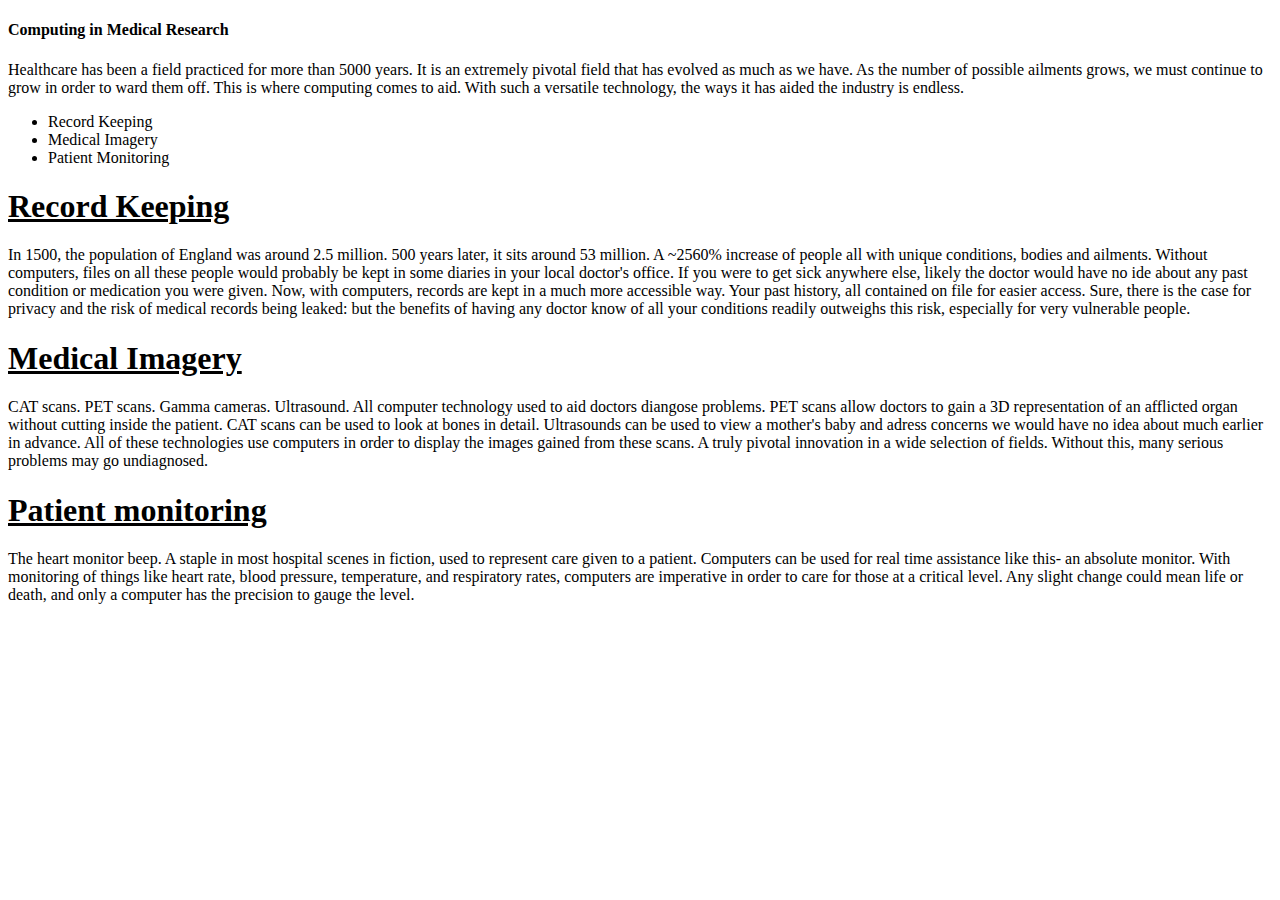
<file: page4.html>
<!DOCTYPE html>
<html>
    <head>
        <header>
            <h4>Computing in Medical Research</h4>
        </header>
    </head>
    <body>
        <p>
            Healthcare has been a field practiced for more than 5000 years. It is an extremely pivotal field that has evolved as much as we have. As the number of possible ailments grows, we must continue to grow in order to ward them off. This is where computing comes to aid. With such a versatile technology, the ways it has aided the industry is endless.
        </p>
        <ul>
            <li>
                Record Keeping
            </li>
            <li>
                Medical Imagery
            </li>
            <li>
                Patient Monitoring
            </li>
        </ul>
        <u><h1>
            Record Keeping
        </h1></u>
        <p>
            In 1500, the population of England was around 2.5 million. 500 years later, it sits around 53 million. A ~2560% increase of people all with unique conditions, bodies and ailments. Without computers, files on all these people would probably be kept in some diaries in your local doctor's office. If you were to get sick anywhere else, likely the doctor would have no ide about any past condition or medication you were given. Now, with computers, records are kept in a much more accessible way. Your past history, all contained on file for easier access. Sure, there is the case for privacy and the risk of medical records being leaked: but the benefits of having any doctor know of all your conditions readily outweighs this risk, especially for very vulnerable people. 
        </p>
        <u><h1>
            Medical Imagery
        </h1></u>
        <p>
            CAT scans. PET scans. Gamma cameras. Ultrasound. All computer technology used to aid doctors diangose problems. PET scans allow doctors to gain a 3D representation of an afflicted organ without cutting inside the patient. CAT scans can be used to look at bones in detail. Ultrasounds can be used to view a mother's baby and adress concerns we would have no idea about much earlier in advance. All of these technologies use computers in order to display the images gained from these scans. A truly pivotal innovation in a wide selection of fields. Without this, many serious problems may go undiagnosed.
        </p>
        <u><h1>
            Patient monitoring
        </h1></u>
        <p>
            The heart monitor beep. A staple in most hospital scenes in fiction, used to represent care given to a patient. Computers can be used for real time assistance like this- an absolute monitor. With monitoring of things like heart rate, blood pressure, temperature, and respiratory rates, computers are imperative in order to care for those at a critical level. Any slight change could mean life or death, and only a computer has the precision to gauge the level.
        </p>
    </body>
</html>
</file>
